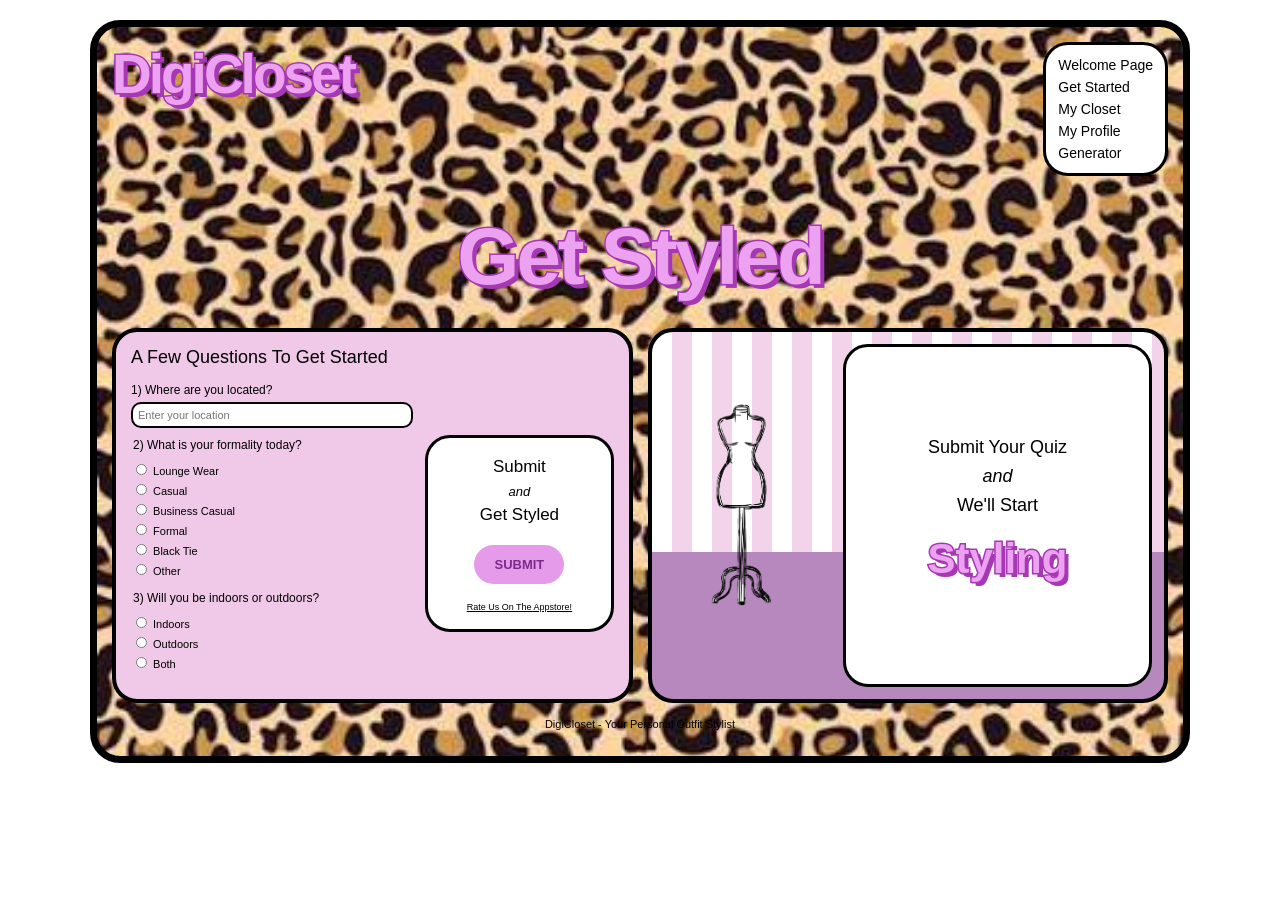
<file: generator.html>
<!DOCTYPE html>
<html lang="en">
<head>
    <meta charset="UTF-8">
    <meta name="viewport" content="width=device-width, initial-scale=1.0">
    <title>DigiCloset - Outfit Generator</title>
    <link rel="stylesheet" href="css/styles.css">
</head>

<body class="generator-page">

    <div class="generator-container">

        <header class="generator-header">
            <h1 class="bubble-text logo">DigiCloset</h1>

            <nav class="generator-nav" aria-label="Main navigation">
                <a href="index.html">Welcome Page</a>
                <a href="signup.html">Get Started</a>
                <a href="closet.html">My Closet</a>
                <a href="profile.html">My Profile</a>
                <a href="generator.html">Generator</a>
            </nav>
        </header>

        <main>
            <h2 class="bubble-text generator-title">Get Styled</h2>

            <div class="generator-content">

                <section class="quiz-box">
                    <h3>A Few Questions To Get Started</h3>

                    <form id="outfit-form">

                        <div class="quiz-questions">

                            <label for="location">
                                1) Where are you located?
                            </label>

                            <input type="text"
                                   id="location"
                                   name="location"
                                   placeholder="Enter your location"
                                   required>

                            <fieldset>
                                <legend>2) What is your formality today?</legend>

                                <label>
                                    <input type="radio" name="formality"
                                           value="Lounge Wear" required>
                                    Lounge Wear
                                </label>

                                <label>
                                    <input type="radio" name="formality"
                                           value="Casual">
                                    Casual
                                </label>

                                <label>
                                    <input type="radio" name="formality"
                                           value="Business Casual">
                                    Business Casual
                                </label>

                                <label>
                                    <input type="radio" name="formality"
                                           value="Formal">
                                    Formal
                                </label>

                                <label>
                                    <input type="radio" name="formality"
                                           value="Black Tie">
                                    Black Tie
                                </label>

                                <label>
                                    <input type="radio" name="formality"
                                           value="Other">
                                    Other
                                </label>
                            </fieldset>

                            <fieldset>
                                <legend>3) Will you be indoors or outdoors?</legend>

                                <label>
                                    <input type="radio" name="environment"
                                           value="Indoors" required>
                                    Indoors
                                </label>

                                <label>
                                    <input type="radio" name="environment"
                                           value="Outdoors">
                                    Outdoors
                                </label>

                                <label>
                                    <input type="radio" name="environment"
                                           value="Both">
                                    Both
                                </label>
                            </fieldset>

                        </div>

                        <div class="submit-box">
                            <p>Submit</p>
                            <p><em>and</em></p>
                            <p>Get Styled</p>

                            <button type="submit" class="quiz-submit">
                                SUBMIT
                            </button>

                            <small>Rate Us On The Appstore!</small>
                        </div>

                    </form>
                </section>

                <section class="styling-box">

                    <div class="mannequin-area">
                        <img src="images/mannequin.png"
                             alt="Fashion mannequin">
                    </div>

                    <div class="styling-message">
                        <p>Submit Your Quiz</p>
                        <p><em>and</em></p>
                        <p>We'll Start</p>
                        <h3 class="bubble-text">Styling</h3>
                    </div>

                </section>

            </div>
        </main>

        <footer class="generator-footer">
            <p>DigiCloset - Your Personal Outfit Stylist</p>
        </footer>

    </div>

</body>
</html>
</file>
<file: css/styles.css>
/* Generator Page */

* {
    box-sizing: border-box;
}

.generator-page {
    margin: 0;
    min-height: 100vh;
    background-color: white;
    font-family: Arial, sans-serif;
    color: black;
}

.generator-container {
    width: 95%;
    max-width: 1100px;
    min-height: 740px;
    margin: 20px auto;
    padding: 15px;
    border: 7px solid black;
    border-radius: 30px;
    background-image: url("../images/leopard.png");
    background-size: cover;
    background-position: center;
}

/* Header and Logo */

.generator-header {
    display: flex;
    justify-content: space-between;
    align-items: flex-start;
}

.bubble-text {
    font-family: "Arial Rounded MT Bold", Arial, sans-serif;
    font-weight: 900;
    color: #eda1f1;
    -webkit-text-stroke: 3px #a638b4;
    paint-order: stroke fill;
    text-shadow: 4px 4px 0 #a638b4;
}

.logo {
    font-size: 55px;
    letter-spacing: -3px;
    margin: 0;
}

.generator-nav {
    display: flex;
    flex-direction: column;
    background-color: white;
    padding: 12px;
    border: 3px solid black;
    border-radius: 25px;
    gap: 6px;
}

.generator-nav a {
    color: black;
    font-size: 14px;
    text-decoration: none;
}

.generator-nav a:hover {
    color: #a638b4;
}

/* Get Styled Title */

.generator-title {
    text-align: center;
    font-size: 80px;
    letter-spacing: -3px;
    margin: 35px 0 25px;
}

/* Main Layout */

.generator-content {
    display: grid;
    grid-template-columns: 1fr 1fr;
    gap: 15px;
    align-items: stretch;
}

/* Questionnaire */

.quiz-box {
    background-color: #f1c9e8;
    border: 4px solid black;
    border-radius: 25px;
    padding: 15px;
}

.quiz-box h3 {
    font-size: 18px;
    font-weight: normal;
    margin: 0 0 15px;
}

#outfit-form {
    display: grid;
    grid-template-columns: 1.2fr 0.8fr;
    gap: 12px;
    align-items: center;
}

.quiz-questions {
    font-size: 12px;
}

.quiz-questions > label {
    display: block;
    margin-bottom: 5px;
}

.quiz-questions input[type="text"] {
    width: 100%;
    padding: 5px;
    border: 2px solid black;
    border-radius: 10px;
    font-size: 11px;
}

.quiz-questions fieldset {
    border: none;
    margin: 10px 0;
    padding: 0;
    min-width: 0;
}

.quiz-questions legend {
    font-size: 12px;
    margin-bottom: 5px;
}

.quiz-questions fieldset label {
    display: block;
    font-size: 11px;
    margin: 4px 0;
}

.quiz-questions input[type="radio"] {
    accent-color: #b349c0;
    width: 11px;
    height: 11px;
}

/* Separate Submit Box */

.submit-box {
    background-color: white;
    border: 3px solid black;
    border-radius: 25px;
    padding: 15px 8px;
    text-align: center;
}

.submit-box p {
    margin: 4px 0;
    font-size: 17px;
}

.submit-box em {
    font-size: 13px;
}

.quiz-submit {
    display: block;
    margin: 20px auto 12px;
    padding: 12px 20px;
    background-color: #e69bea;
    color: #7d2b8a;
    border: none;
    border-radius: 50px;
    font-size: 13px;
    font-weight: bold;
    cursor: pointer;
}

.quiz-submit:hover {
    background-color: #d47cda;
}

.submit-box small {
    font-size: 9px;
    text-decoration: underline;
}

/* Right Styling Panel */

.styling-box {
    display: grid;
    grid-template-columns: 35% 65%;
    position: relative;
    background:
        linear-gradient(
            to bottom,
            transparent 0%,
            transparent 60%,
            #b788bd 60%,
            #b788bd 100%
        ),
        repeating-linear-gradient(
            90deg,
            white 0px,
            white 20px,
            #f3d3e9 20px,
            #f3d3e9 40px
        );
    border: 4px solid black;
    border-radius: 25px;
    overflow: hidden;
    min-height: 350px;
}

.mannequin-area {
    background: transparent;
    display: flex;
    align-items: center;
    justify-content: center;
}

.mannequin-area img {
    width: 100%;
    max-height: 280px;
    object-fit: contain;
}

.styling-message {
    position: relative;
    z-index: 1;
    background-color: white;
    border: 3px solid black;
    border-radius: 25px;
    margin: 12px;
    padding: 25px 8px;
    text-align: center;
    display: flex;
    flex-direction: column;
    justify-content: center;
}

.styling-message p {
    font-size: 18px;
    margin: 4px;
}

.styling-message h3 {
    font-size: 42px;
    margin: 15px 0;
}

/* Footer */

.generator-footer {
    text-align: center;
    margin-top: 15px;
    font-size: 11px;
}

/* Responsive Design */

@media (max-width: 700px) {
    .generator-container {
        min-height: auto;
        margin: 10px auto;
    }

    .logo {
        font-size: 32px;
    }

    .generator-title {
        font-size: 48px;
        margin: 25px 0;
    }

    .generator-content {
        grid-template-columns: 1fr;
    }

    .styling-box {
        min-height: 300px;
    }
}

@media (max-width: 400px) {
    #outfit-form {
        grid-template-columns: 1fr;
    }

    .generator-header {
        flex-direction: column;
        gap: 10px;
    }

    .generator-nav {
        width: 100%;
    }
}.frame {
  position: relative;
  width: 1440px;
  height: 1182px;
  background-color: #ffffff;
  overflow: hidden;
}

.frame .line {
  top: 350px;
  left: 236px;
  width: 1161px;
  height: 1px;
  position: absolute;
  object-fit: cover;
}

.frame .img {
  top: 452px;
  left: 236px;
  width: 1161px;
  height: 6px;
  position: absolute;
  object-fit: cover;
}

.frame .line-2 {
  top: 921px;
  left: 811px;
  width: 586px;
  height: 1px;
  position: absolute;
  object-fit: cover;
}

.frame .line-3 {
  top: 989px;
  left: 811px;
  width: 586px;
  height: 1px;
  position: absolute;
  object-fit: cover;
}

.frame .line-4 {
  top: 1048px;
  left: 811px;
  width: 586px;
  height: 1px;
  position: absolute;
  object-fit: cover;
}

.frame .line-5 {
  top: 1103px;
  left: 811px;
  width: 586px;
  height: 1px;
  position: absolute;
  object-fit: cover;
}

.frame .image {
  left: 700px;
  width: 740px;
  position: absolute;
  top: 0;
  height: 1182px;
  aspect-ratio: 0.93;
  object-fit: cover;
}

.frame .rectangle {
  position: absolute;
  top: 838px;
  left: 814px;
  width: 586px;
  height: 333px;
  background-color: #ffbcf7;
  border-radius: 25px;
}

.frame .div {
  position: absolute;
  top: 584px;
  left: 811px;
  width: 586px;
  height: 179px;
  background-color: #fa9dfc;
  border-radius: 25px;
}

.frame .text-wrapper {
  position: absolute;
  top: 588px;
  left: 817px;
  width: 492px;
  font-family: "Inter-Regular", Helvetica;
  font-weight: 400;
  color: #000000;
  font-size: 48px;
  letter-spacing: 0;
  line-height: normal;
  white-space: nowrap;
}

.frame .ellipse {
  position: absolute;
  top: 662px;
  left: 821px;
  width: 68px;
  height: 62px;
  background-color: #c81de2;
  border-radius: 34px / 31px;
}

.frame .text-wrapper-2 {
  position: absolute;
  top: 682px;
  left: 914px;
  width: 297px;
  font-family: "Inter-Regular", Helvetica;
  font-weight: 400;
  color: #000000;
  font-size: 32px;
  letter-spacing: 0;
  line-height: normal;
}

.frame .text-wrapper-3 {
  position: absolute;
  top: 593px;
  left: 257px;
  width: 381px;
  font-family: "Inter-Regular", Helvetica;
  font-weight: 400;
  color: #000000;
  font-size: 48px;
  letter-spacing: 0;
  line-height: normal;
}

.frame .image-2 {
  left: 0;
  width: 704px;
  position: absolute;
  top: 0;
  height: 1182px;
  aspect-ratio: 0.93;
  object-fit: cover;
}

.frame .rectangle-2 {
  position: absolute;
  top: 579px;
  left: 207px;
  width: 449px;
  height: 383px;
  background-color: #fa9dfc;
  border-radius: 25px;
}

.frame .rectangle-3 {
  position: absolute;
  top: 65px;
  left: 227px;
  width: 1167px;
  height: 352px;
  background-color: #fa9dfc;
  border-radius: 15px;
}

.frame .rectangle-4 {
  position: absolute;
  top: 415px;
  left: 230px;
  width: 1169px;
  height: 86px;
  background-color: #fa9dfc;
  border-radius: 15px;
}

.frame .text-wrapper-4 {
  position: absolute;
  top: 593px;
  left: 230px;
  width: 372px;
  font-family: "Inter-Regular", Helvetica;
  font-weight: 400;
  color: #000000;
  font-size: 48px;
  letter-spacing: 0;
  line-height: normal;
}

.frame .line-6 {
  top: 905px;
  left: 825px;
  width: 572px;
  height: 1px;
  position: absolute;
  object-fit: cover;
}

.frame .text-wrapper-5 {
  position: absolute;
  top: 842px;
  left: 832px;
  width: 565px;
  font-family: "Inter-Regular", Helvetica;
  font-weight: 400;
  color: #000000;
  font-size: 40px;
  letter-spacing: 0;
  line-height: normal;
}

.frame .line-7 {
  top: 971px;
  left: 832px;
  width: 578px;
  height: 1px;
  position: absolute;
  object-fit: cover;
}

.frame .line-8 {
  top: 1035px;
  left: 825px;
  width: 578px;
  height: 2px;
  position: absolute;
  object-fit: cover;
}

.frame .line-9 {
  top: 1103px;
  left: 828px;
  width: 576px;
  height: 1px;
  position: absolute;
  object-fit: cover;
}

.frame .accounts {
  position: absolute;
  top: 921px;
  left: 821px;
  width: 569px;
  font-family: "Inter-Regular", Helvetica;
  font-weight: 400;
  color: #000000;
  font-size: 40px;
  letter-spacing: 0;
  line-height: normal;
  white-space: nowrap;
}

.frame .text-wrapper-6 {
  position: absolute;
  top: 986px;
  left: 832px;
  width: 435px;
  font-family: "Inter-Regular", Helvetica;
  font-weight: 400;
  color: #000000;
  font-size: 40px;
  letter-spacing: 0;
  line-height: normal;
  white-space: nowrap;
}

.frame .text-wrapper-7 {
  position: absolute;
  top: 1053px;
  left: 828px;
  width: 286px;
  font-family: "Inter-Regular", Helvetica;
  font-weight: 400;
  color: #000000;
  font-size: 40px;
  letter-spacing: 0;
  line-height: normal;
  white-space: nowrap;
}

.frame .text-wrapper-8 {
  position: absolute;
  top: 1114px;
  left: 832px;
  width: 435px;
  font-family: "Inter-Regular", Helvetica;
  font-weight: 400;
  color: #000000;
  font-size: 40px;
  letter-spacing: 0;
  line-height: normal;
  white-space: nowrap;
}

.frame .p {
  position: absolute;
  top: 653px;
  left: 235px;
  width: 403px;
  font-family: "Inter-Regular", Helvetica;
  font-weight: 400;
  color: #000000;
  font-size: 24px;
  letter-spacing: 0;
  line-height: normal;
}

.frame .email-gmail-com {
  position: absolute;
  top: 749px;
  left: 212px;
  width: 426px;
  font-family: "Inter-Regular", Helvetica;
  font-weight: 400;
  color: #000000;
  font-size: 20px;
  letter-spacing: 0;
  line-height: normal;
}

.frame .line-10 {
  top: 775px;
  left: 210px;
  width: 444px;
  height: 1px;
  position: absolute;
  object-fit: cover;
}

.frame .text-wrapper-9 {
  position: absolute;
  top: 799px;
  left: 213px;
  width: 441px;
  font-family: "Inter-Regular", Helvetica;
  font-weight: 400;
  color: #000000;
  font-size: 20px;
  letter-spacing: 0;
  line-height: normal;
}

.frame .line-11 {
  top: 827px;
  left: 207px;
  width: 447px;
  height: 1px;
  position: absolute;
  object-fit: cover;
}

.frame .text-wrapper-10 {
  position: absolute;
  top: 844px;
  left: 213px;
  width: 447px;
  font-family: "Inter-Regular", Helvetica;
  font-weight: 400;
  color: #000000;
  font-size: 20px;
  letter-spacing: 0;
  line-height: normal;
}

.frame .line-12 {
  top: 878px;
  left: 210px;
  width: 444px;
  height: 1px;
  position: absolute;
  object-fit: cover;
}

.frame .text-wrapper-11 {
  position: absolute;
  top: 895px;
  left: 212px;
  width: 434px;
  font-family: "Inter-Regular", Helvetica;
  font-weight: 400;
  color: #000000;
  font-size: 20px;
  letter-spacing: 0;
  line-height: normal;
}

.frame .line-13 {
  top: 925px;
  left: 207px;
  width: 447px;
  height: 5px;
  position: absolute;
  object-fit: cover;
}

.frame .profile-followers {
  position: absolute;
  top: 453px;
  left: 832px;
  width: 627px;
  font-family: "Inter-Regular", Helvetica;
  font-weight: 400;
  color: #000000;
  font-size: 24px;
  letter-spacing: 0;
  line-height: normal;
}

.frame .line-14 {
  top: 479px;
  left: 834px;
  width: 98px;
  height: 4px;
  position: absolute;
  object-fit: cover;
}

.frame .line-15 {
  top: 439px;
  left: 240px;
  width: 1170px;
  height: 11px;
  position: absolute;
  object-fit: cover;
}

.frame .line-16 {
  top: 319px;
  left: 238px;
  width: 1162px;
  height: 4px;
  position: absolute;
  object-fit: cover;
}

.frame .ellipse-2 {
  position: absolute;
  top: 252px;
  left: 754px;
  width: 114px;
  height: 99px;
}

.frame .element-post {
  position: absolute;
  top: 336px;
  left: 292px;
  width: 77px;
  font-family: "Inter-Regular", Helvetica;
  font-weight: 400;
  color: #000000;
  font-size: 32px;
  letter-spacing: 0;
  line-height: normal;
}

.frame .element-followers {
  position: absolute;
  top: 336px;
  left: 425px;
  width: 148px;
  transform: rotate(-0.14deg);
  font-family: "Inter-Regular", Helvetica;
  font-weight: 400;
  color: #000000;
  font-size: 32px;
  letter-spacing: 0;
  line-height: normal;
}

.frame .element-following {
  position: absolute;
  top: 336px;
  left: 613px;
  width: 162px;
  font-family: "Inter-Regular", Helvetica;
  font-weight: 400;
  color: #000000;
  font-size: 32px;
  letter-spacing: 0;
  line-height: normal;
}

.frame .rectangle-5 {
  position: absolute;
  top: 65px;
  left: 18px;
  width: 171px;
  height: 74px;
  background-color: #fa9dfc;
  border-radius: 15px;
}

.frame .rectangle-6 {
  position: absolute;
  top: 178px;
  left: 18px;
  width: 171px;
  height: 74px;
  background-color: #fa9dfc;
  border-radius: 15px;
}

.frame .rectangle-7 {
  position: absolute;
  top: 291px;
  left: 18px;
  width: 171px;
  height: 74px;
  background-color: #fa9dfc;
  border-radius: 15px;
}

.frame .rectangle-8 {
  position: absolute;
  top: 409px;
  left: 18px;
  width: 171px;
  height: 74px;
  background-color: #fa9dfc;
  border-radius: 15px;
}

.frame .rectangle-9 {
  position: absolute;
  top: 514px;
  left: 18px;
  width: 171px;
  height: 74px;
  background-color: #fa9dfc;
  border-radius: 15px;
}

.frame .rectangle-10 {
  position: absolute;
  top: 614px;
  left: 18px;
  width: 171px;
  height: 74px;
  background-color: #fa9dfc;
  border-radius: 15px;
}

.frame .rectangle-11 {
  position: absolute;
  top: 716px;
  left: 18px;
  width: 171px;
  height: 74px;
  background-color: #fa9dfc;
  border-radius: 15px;
}

.frame .text-wrapper-12 {
  position: absolute;
  top: 88px;
  left: 29px;
  width: 160px;
  font-family: "Inter-Regular", Helvetica;
  font-weight: 400;
  color: #000000;
  font-size: 32px;
  letter-spacing: 0;
  line-height: normal;
}

.frame .text-wrapper-13 {
  position: absolute;
  top: 195px;
  left: 33px;
  width: 138px;
  font-family: "Inter-Regular", Helvetica;
  font-weight: 400;
  color: #000000;
  font-size: 32px;
  letter-spacing: 0;
  line-height: normal;
}

.frame .text-wrapper-14 {
  position: absolute;
  top: 312px;
  left: 33px;
  width: 156px;
  font-family: "Inter-Regular", Helvetica;
  font-weight: 400;
  color: #000000;
  font-size: 32px;
  letter-spacing: 0;
  line-height: normal;
}

.frame .text-wrapper-15 {
  position: absolute;
  top: 426px;
  left: 18px;
  width: 153px;
  font-family: "Inter-Regular", Helvetica;
  font-weight: 400;
  color: #000000;
  font-size: 32px;
  letter-spacing: 0;
  line-height: normal;
}

.frame .text-wrapper-16 {
  top: 529px;
  position: absolute;
  left: 36px;
  width: 135px;
  font-family: "Inter-Regular", Helvetica;
  font-weight: 400;
  color: #000000;
  font-size: 32px;
  letter-spacing: 0;
  line-height: normal;
}

.frame .text-wrapper-17 {
  position: absolute;
  top: 621px;
  left: 33px;
  width: 156px;
  font-family: "Inter-Regular", Helvetica;
  font-weight: 400;
  color: #000000;
  font-size: 32px;
  letter-spacing: 0;
  line-height: normal;
}

.frame .text-wrapper-18 {
  top: 742px;
  position: absolute;
  left: 36px;
  width: 135px;
  font-family: "Inter-Regular", Helvetica;
  font-weight: 400;
  color: #000000;
  font-size: 32px;
  letter-spacing: 0;
  line-height: normal;
}

.frame .rectangle-12 {
  position: absolute;
  top: 935px;
  left: 18px;
  width: 171px;
  height: 74px;
  background-color: #fa9dfc;
  border-radius: 15px;
}

.frame .text-wrapper-19 {
  position: absolute;
  top: 949px;
  left: 33px;
  width: 138px;
  font-family: "Inter-Regular", Helvetica;
  font-weight: 400;
  color: #000000;
  font-size: 32px;
  letter-spacing: 0;
  line-height: normal;
}

.frame .rectangle-13 {
  position: absolute;
  top: 820px;
  left: 18px;
  width: 171px;
  height: 74px;
  background-color: #fa9dfc;
  border-radius: 15px;
}

.frame .text-wrapper-20 {
  position: absolute;
  top: 841px;
  left: 36px;
  width: 142px;
  font-family: "Inter-Regular", Helvetica;
  font-weight: 400;
  color: #000000;
  font-size: 32px;
  letter-spacing: 0;
  line-height: normal;
}
</file>
